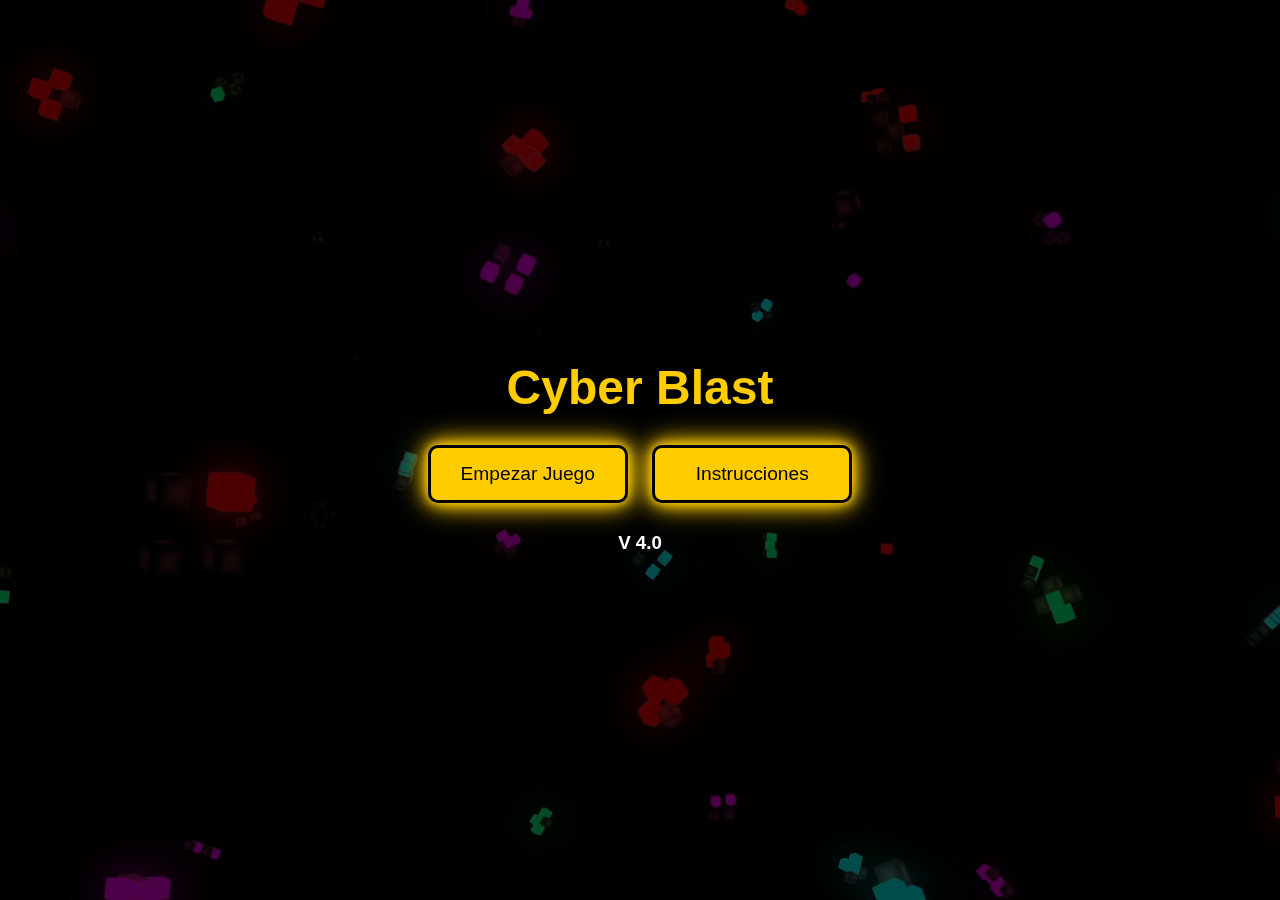
<file: Cyber Blast/index.html>
<!DOCTYPE html>
<html lang="es">
<head>
<meta charset="UTF-8">
<meta name="viewport" content="width=device-width, initial-scale=1.0">
<title>Jueguito - Menú de Inicio</title>
<style>
    @font-face {
        font-family: 'PressStart2P';
        src: url('https://fonts.cdnfonts.com/s/14510/PressStart2P-Regular.woff') format('woff');
    }

    body, html {
        margin: 0;
        padding: 0;
        height: 100%;
        width: 100%;
        display: flex;
        justify-content: center;
        align-items: center;
        color: white;
        font-family: 'PressStart2P', Arial, sans-serif;
        overflow: hidden;
        position: relative;
        background: black;
    }

    .background-video {
        position: absolute;
        top: 0;
        left: 0;
        width: 100%;
        height: 100%;
        object-fit: cover;
        z-index: 0;
    }

    .overlay {
        position: absolute;
        top: 0;
        left: 0;
        width: 100%;
        height: 100%;
        background: rgba(0, 0, 0, 0.7); /* Oscurece el fondo pendiente  */
        z-index: 1;
    }

    .menu {
        text-align: center;
        animation: aparecer 1s ease-in-out;
        z-index: 2;
    }

    .menu h1 {
        font-size: 3em;
        margin-bottom: 20px;
        animation: deslizarArriba 1s ease-in-out;
        color: #ffcc00;
    }

    .menu button {
        display: inline-block;
        width: 200px;
        padding: 15px;
        margin: 10px;
        font-size: 1.2em;
        color: #000;
        background-color: #ffcc00;
        border: 3px solid #000;
        cursor: pointer;
        transition: background-color 0.3s, transform 0.3s;
        animation: deslizarAbajo 1s ease-in-out;
        border-radius: 10px;
        box-shadow: 0 0 10px #ffcc00, 0 0 20px #ffcc00, 0 0 30px #ffcc00;
    }

    .menu button:hover {
        background-color: #ffe066;
        transform: scale(1.1);
    }

    .menu p {
        text-align: center;
        font-size: 1em;
        margin-top: 20px;
        display: none;
        animation: aparecer 1s ease-in-out;
        color: #ffcc00;
    }

    @keyframes aparecer {
        from { opacity: 0; }
        to { opacity: 1; }
    }

    @keyframes deslizarArriba {
        from { transform: translateY(-50px); }
        to { transform: translateY(0); }
    }

    @keyframes deslizarAbajo {
        from { transform: translateY(50px); }
        to { transform: translateY(0); }
    }
</style>
</head>
<body>
<video autoplay muted loop class="background-video">
    <source src="fondo/juego.mp4" type="video/mp4">
</video>
<div class="overlay"></div>
<div class="menu">
    <h1>Cyber Blast</h1>
    <button onclick="iniciarJuego()">Empezar Juego</button>
    <button onclick="mostrarInstrucciones()">Instrucciones</button>
    <h3>V 4.0</h3>
    <p id="instrucciones">
        Controles: Disparar: WASD - Moverse <br>
        Controles 2: Movimiento: Flecha Arriba - Moverse <br>
        Controles 3: Movimiento: Flechas - Abajo - Moverse  <br>
        Controles 4: Movimiento: Flechas - Derecha - Moverse  <br>
        Controles 5: Movimiento: Flechas - Izquierda - Moverse  
    </p>
</div>

<script>
    function iniciarJuego() {
        // ruta al hacer click 
        window.location.href = 'index2.html'; 
    }

    function mostrarInstrucciones() {
        const instrucciones = document.getElementById('instrucciones');
        if (instrucciones.style.display === 'none' || instrucciones.style.display === '') {
            // Muestra las instrucciones con una animación de desvanecimiento
            instrucciones.style.display = 'block';
            instrucciones.style.animation = 'aparecer 1s ease-in-out';
        } else {
            // Oculta las instrucciones
            instrucciones.style.display = 'none';
        }
    }
</script>
</body>
</html>
</file>
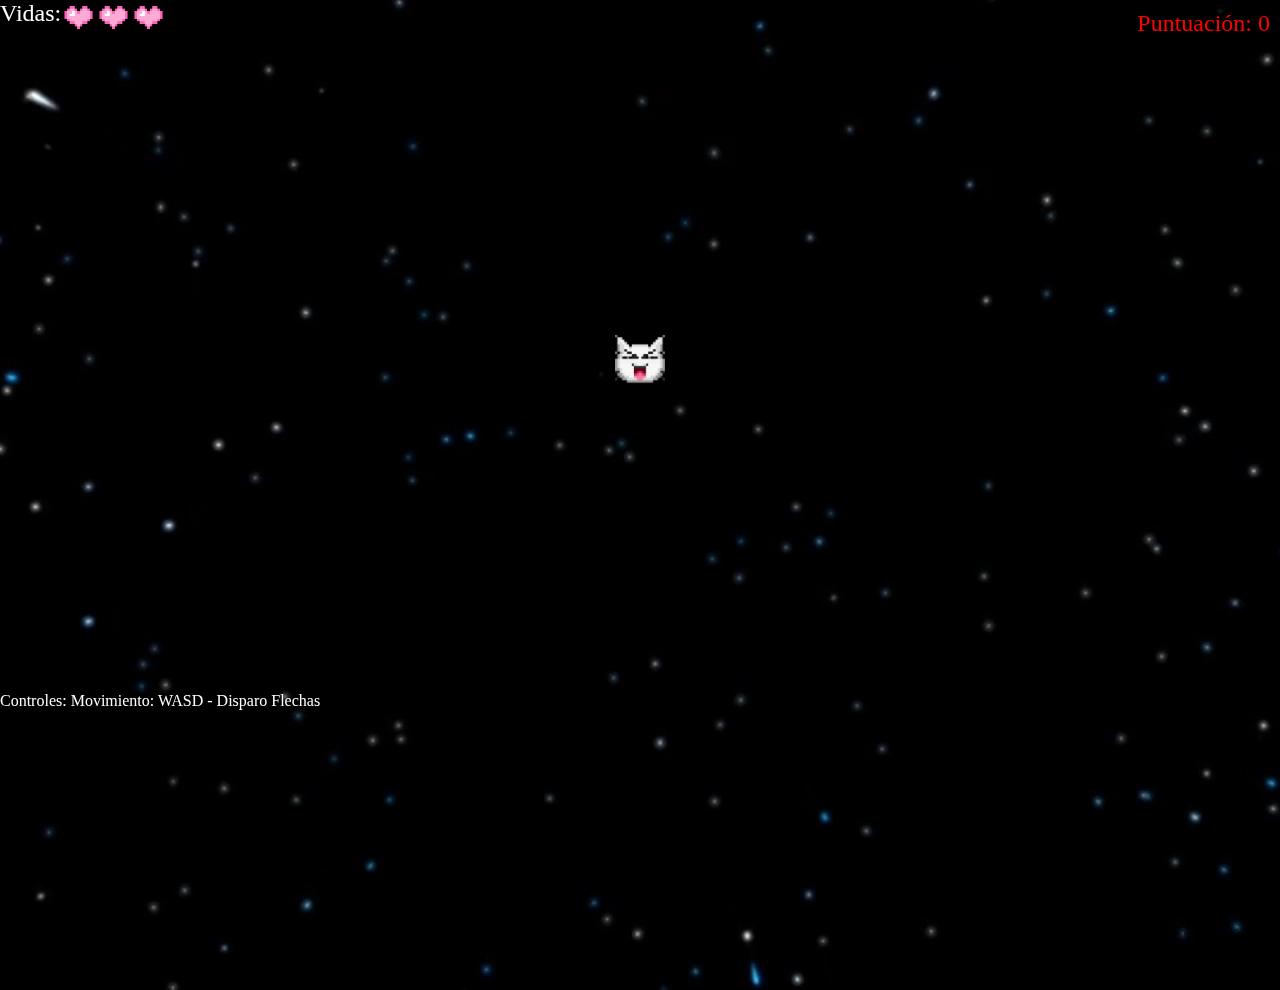
<file: Cyber Blast/index2.html>
<!DOCTYPE html>
<html lang="es">
<head>
    <meta charset="UTF-8">
    <meta name="viewport" content="width=device-width, initial-scale=1.0">
    <title>Jueguito</title>
    <link rel="stylesheet" href="estilos.css">
</head>
<body>
    <div id="fondo-video">
        <video autoplay muted loop id="video-fondo">
            <source src="fondo/0723.mp4" type="video/mp4">
        </video>
    </div>
    <div id="area-juego">
        <div id="jugador"></div>
        <div id="vidas">Vidas:
            <img src="img/corazon.PNG" id="imagen-vida1">
            <img src="img/corazon.PNG" id="imagen-vida2">
            <img src="img/corazon.PNG" id="imagen-vida3">
        </div>
        <div id="controles">Controles: Movimiento: WASD - Disparo Flechas</div>
        <div id="puntuacion">Puntuación: <span id="valor-puntuacion">0</span></div>
        <div id="game-over" style="display: none;">
            <h1>Fin del Juego</h1>
            <p>Puntuación: <span id="puntuacion-final">0</span></p>
            <button onclick="reiniciarJuego()">Reiniciar</button>
            <button onclick="redirigir()">Regresar</button>
            <script>
                function redirigir() {
                    window.location = 'index.html';
                }
            </script>
        </div>
        <!-- Mensaje de congelamiento -->
        <div id="mensajeCongelado" style="display: none; position: fixed; bottom: 10px; right: 10px; background-color: blue; color: white; padding: 10px; border-radius: 5px; font-size: 16px;">
            Tienes frío, tu velocidad ha bajado. Congelado por <span id="contadorCongelado">5</span> segundos.
        </div>
    </div>
    <script src="jugador.js"></script>
    <script src="enemigo.js"></script>
    <script src="enemigo2.js"></script>
    <script src="enemigo3.js"></script>
    <script src="proyectiles.js"></script>
    <script src="gameover.js"></script>
    <script src="audio.js"></script>
    <script src="principal.js"></script>
</body>
</html>
</file>
<file: Cyber Blast/estilos.css>
body,
html {
    margin: 0;
    padding: 0;
    height: 100%;
    overflow: hidden;
    background: rgb(55, 55, 55);
    opacity: 100;
}

#video-fondo {
    min-width: 100%;
    min-height: 100%;
    width: auto;
    height: auto;
    position: absolute;
    top: 50%;
    left: 50%;
    transform: translate(-50%, -50%);
    background: no-repeat;
    background-size: cover;
}

#area-juego {
    width: 1280px;
    height: 720px;
    /* background-color: rgba(240, 240, 240, 0.8); */
    position: relative;
    margin: 0 auto;
}

#jugador {
    width: 50px;
    height: 50px;
    /* background-color: blue; */
    background-image: url(img/prota.gif);
    background-size: cover;
    background-position: center;
    position: absolute;
    bottom: 0;
    left: 50%;
}

.proyectil {
    width: 10px;
    height: 10px;
    background-color: red;
    position: absolute;
}

.enemigo {
    width: 50px;
    height: 50px;
    background-image: url(img/enemigo.gif);
    background-size: cover;
    background-repeat: no-repeat;
    position: absolute;
}

#puntuacion {
    position: absolute;
    top: 10px;
    right: 10px;
    font-size: 24px;
    color: rgb(255, 0, 0);
}

#controles {
    position: absolute;
    bottom: 10px;
    color: #ffffff;
}

#vidas {
    position: absolute;
    height: max-content;
    font-size: 24px;
    color: #ffffff;
    display: flex;
    flex-direction: row;
}

#vidas>img {
    width: 35px;

}

#game-over {
    position: absolute;
    top: 50%;
    left: 50%;
    transform: translate(-50%, -50%);
    background-color: rgba(255, 0, 0, 0.8);
    color: white;
    padding: 20px;
    text-align: center;
    z-index: 1000;
}

.disparo {
    position: absolute;
    width: 5px;
    height: 5px;
    background-color: red; /* Color del disparo */
    z-index: 10; /* Asegura que los disparos estén por encima de los enemigos */
}

.enemigo-sin-escudo {
    background-color: green; /* Color del enemigo sin escudo */
}

.enemigo-verde {
    width: 50px;
    height: 50px;
    /* background-color: green; */
    background-image: url(img/enemigo3.gif);
    background-size: cover;
    position: absolute;
}

.enemigo-azul {
    position: absolute;
    width: 50px;
    height: 50px;
    /* background-color: rgb(0, 217, 255); */
    background-image: url(img/enemigo2.gif);
    background-size: cover;
    z-index: 1;
}
</file>
